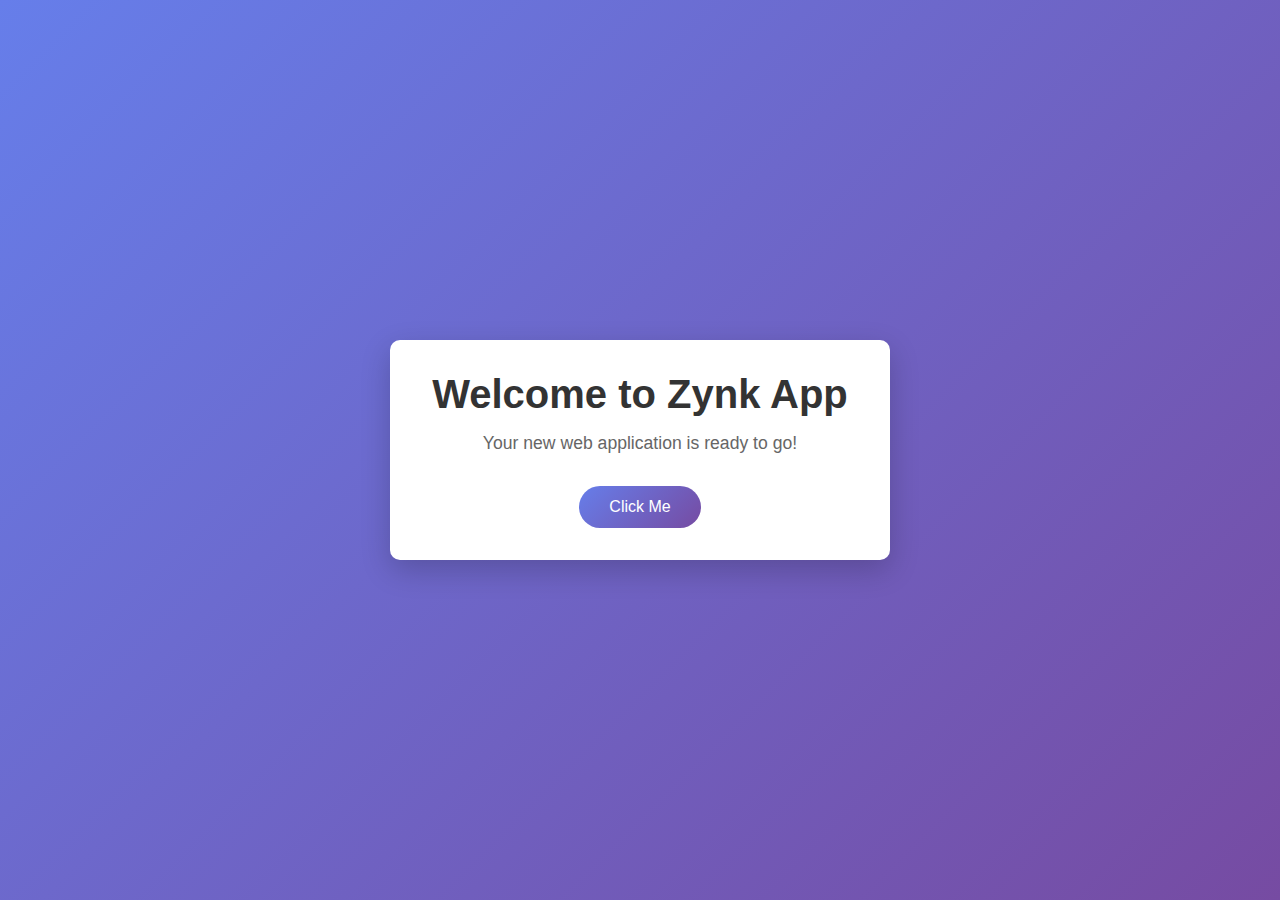
<file: index.html>
<!DOCTYPE html>
<html lang="en">
<head>
    <meta charset="UTF-8">
    <meta name="viewport" content="width=device-width, initial-scale=1.0">
    <title>Zynk App</title>
    <link rel="stylesheet" href="styles.css">
</head>
<body>
    <div class="container">
        <header>
            <h1>Welcome to Zynk App</h1>
        </header>
        <main>
            <p>Your new web application is ready to go!</p>
            <button id="clickMe">Click Me</button>
        </main>
    </div>
    <script src="script.js"></script>
</body>
</html>
</file>
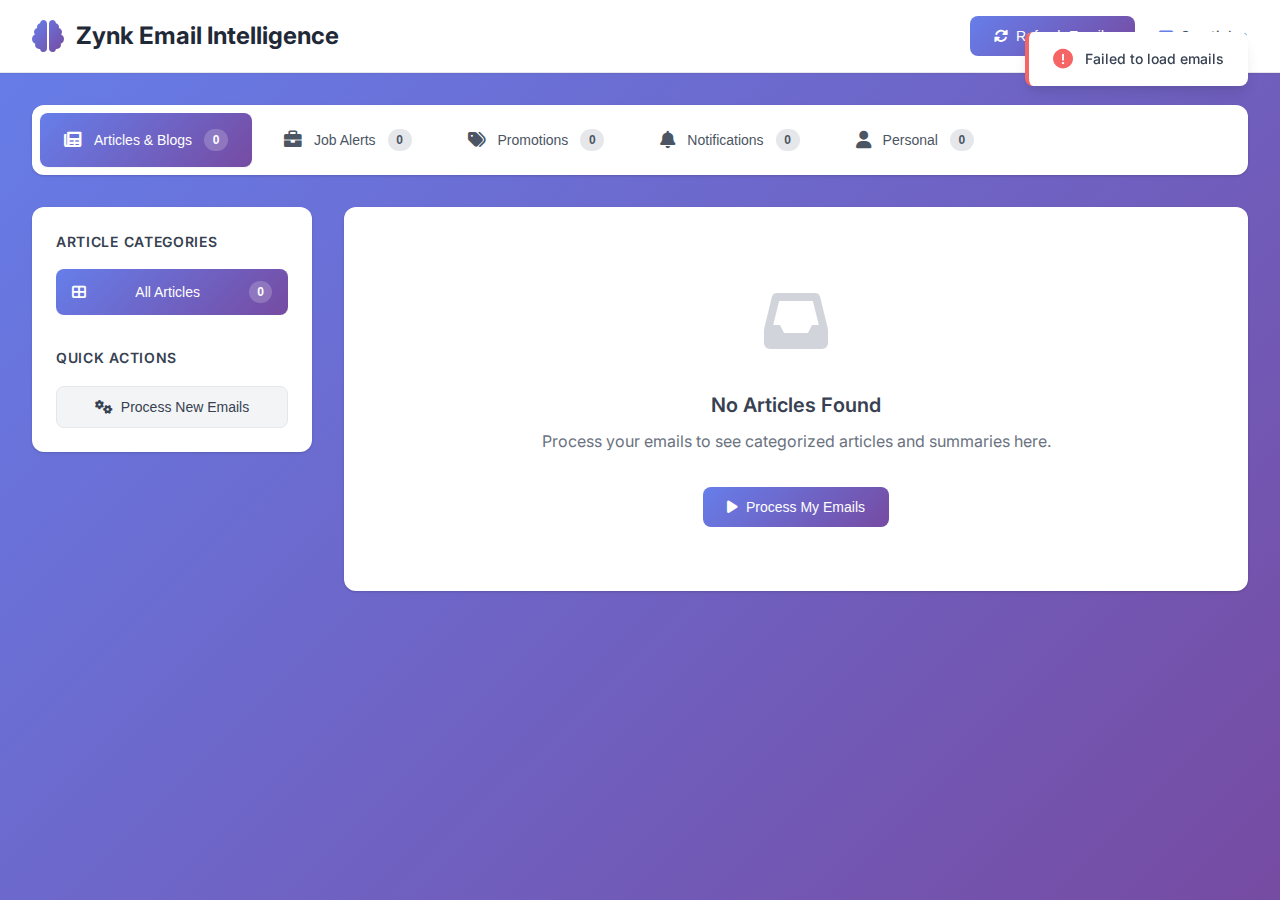
<file: dashboard.html>
<!DOCTYPE html>
<html lang="en">
<head>
    <meta charset="UTF-8">
    <meta name="viewport" content="width=device-width, initial-scale=1.0">
    <title>Zynk Email Intelligence Dashboard</title>
    <link rel="stylesheet" href="dashboard.css">
    <link href="https://fonts.googleapis.com/css2?family=Inter:wght@300;400;500;600;700&display=swap" rel="stylesheet">
    <link rel="stylesheet" href="https://cdnjs.cloudflare.com/ajax/libs/font-awesome/6.0.0/css/all.min.css">
</head>
<body>
    <div class="dashboard">
        <!-- Header -->
        <header class="header">
            <div class="header-content">
                <div class="logo">
                    <i class="fas fa-brain"></i>
                    <h1>Zynk Email Intelligence</h1>
                </div>
                <div class="header-actions">
                    <button id="refreshBtn" class="btn btn-primary">
                        <i class="fas fa-sync-alt"></i>
                        Refresh Emails
                    </button>
                    <div class="stats-summary" id="statsSummary">
                        <span class="stat-item">
                            <i class="fas fa-envelope"></i>
                            <span id="totalCount">0</span> articles
                        </span>
                    </div>
                </div>
            </div>
        </header>

        <!-- Main Content -->
        <main class="main-content">
            <!-- Section Tabs (Gmail-like horizontal bar) -->
            <div class="section-tabs">
                <button class="section-tab active" data-section="articles">
                    <i class="fas fa-newspaper"></i>
                    <span>Articles & Blogs</span>
                    <span class="tab-count" id="count-articles">0</span>
                </button>
                <button class="section-tab" data-section="jobs">
                    <i class="fas fa-briefcase"></i>
                    <span>Job Alerts</span>
                    <span class="tab-count" id="count-jobs">0</span>
                </button>
                <button class="section-tab" data-section="promotions">
                    <i class="fas fa-tags"></i>
                    <span>Promotions</span>
                    <span class="tab-count" id="count-promotions">0</span>
                </button>
                <button class="section-tab" data-section="notifications">
                    <i class="fas fa-bell"></i>
                    <span>Notifications</span>
                    <span class="tab-count" id="count-notifications">0</span>
                </button>
                <button class="section-tab" data-section="personal">
                    <i class="fas fa-user"></i>
                    <span>Personal</span>
                    <span class="tab-count" id="count-personal">0</span>
                </button>
            </div>

            <!-- Content Layout -->
            <div class="content-layout" id="contentLayout">
                <!-- Sidebar (only visible for Articles section) -->
                <aside class="sidebar" id="articlesSidebar">
                    <div class="sidebar-section">
                        <h3>Article Categories</h3>
                        <div class="category-filters" id="categoryFilters">
                            <button class="category-btn active" data-category="all">
                                <i class="fas fa-th-large"></i>
                                All Articles
                                <span class="count" id="count-all">0</span>
                            </button>
                        </div>
                    </div>
                    
                    <div class="sidebar-section">
                        <h3>Quick Actions</h3>
                        <button id="processEmailsBtn" class="btn btn-secondary full-width">
                            <i class="fas fa-cogs"></i>
                            Process New Emails
                        </button>
                    </div>
                </aside>

                <!-- Content Area -->
                <div class="content-area">
                <!-- Loading State -->
                <div id="loadingState" class="loading-state">
                    <div class="loading-spinner"></div>
                    <p>Loading your intelligent email dashboard...</p>
                </div>

                <!-- Empty State -->
                <div id="emptyState" class="empty-state" style="display: none;">
                    <div class="empty-icon">
                        <i class="fas fa-inbox"></i>
                    </div>
                    <h3>No Articles Found</h3>
                    <p>Process your emails to see categorized articles and summaries here.</p>
                    <button id="processFirstTime" class="btn btn-primary">
                        <i class="fas fa-play"></i>
                        Process My Emails
                    </button>
                </div>

                <!-- Articles Grid -->
                <div id="articlesGrid" class="articles-grid" style="display: none;">
                    <div class="grid-header">
                        <h2 id="currentCategory">All Articles</h2>
                        <div class="view-options">
                            <button class="view-btn active" data-view="grid">
                                <i class="fas fa-th"></i>
                            </button>
                            <button class="view-btn" data-view="list">
                                <i class="fas fa-list"></i>
                            </button>
                        </div>
                    </div>
                    
                    <div id="articlesList" class="articles-list">
                        <!-- Article cards will be dynamically inserted here -->
                    </div>
                </div>
            </div>
        </div>
        </main>
    </div>

    <!-- Article Modal -->
    <div id="articleModal" class="modal">
        <div class="modal-content">
            <div class="modal-header">
                <h2 id="modalTitle">Article Title</h2>
                <button class="modal-close" id="modalClose">
                    <i class="fas fa-times"></i>
                </button>
            </div>
            <div class="modal-body">
                <div class="article-meta">
                    <span class="article-sender" id="modalSender"></span>
                    <span class="article-date" id="modalDate"></span>
                    <span class="article-category" id="modalCategory"></span>
                </div>
                <div class="article-content" id="modalContent">
                    <!-- Full article content will be loaded here -->
                </div>
            </div>
        </div>
    </div>

    <!-- Notification Toast -->
    <div id="toast" class="toast">
        <div class="toast-content">
            <i class="toast-icon"></i>
            <span class="toast-message"></span>
        </div>
    </div>

    <script src="dashboard.js"></script>
</body>
</html>
</file>
<file: styles.css>
* {
    margin: 0;
    padding: 0;
    box-sizing: border-box;
}

body {
    font-family: 'Arial', sans-serif;
    background: linear-gradient(135deg, #667eea 0%, #764ba2 100%);
    min-height: 100vh;
    display: flex;
    align-items: center;
    justify-content: center;
}

.container {
    background: white;
    padding: 2rem;
    border-radius: 10px;
    box-shadow: 0 10px 30px rgba(0, 0, 0, 0.2);
    text-align: center;
    max-width: 500px;
    width: 90%;
}

header h1 {
    color: #333;
    margin-bottom: 1rem;
    font-size: 2.5rem;
}

main p {
    color: #666;
    margin-bottom: 2rem;
    font-size: 1.1rem;
}

button {
    background: linear-gradient(135deg, #667eea 0%, #764ba2 100%);
    color: white;
    border: none;
    padding: 12px 30px;
    border-radius: 25px;
    font-size: 1rem;
    cursor: pointer;
    transition: transform 0.2s ease;
}

button:hover {
    transform: translateY(-2px);
    box-shadow: 0 5px 15px rgba(0, 0, 0, 0.2);
}
</file>
<file: dashboard.css>
/* Zynk Email Intelligence Dashboard Styles */

:root {
    --primary-color: #667eea;
    --primary-dark: #5a67d8;
    --secondary-color: #764ba2;
    --accent-color: #f093fb;
    --success-color: #48bb78;
    --warning-color: #ed8936;
    --error-color: #f56565;
    --gray-50: #f9fafb;
    --gray-100: #f3f4f6;
    --gray-200: #e5e7eb;
    --gray-300: #d1d5db;
    --gray-400: #9ca3af;
    --gray-500: #6b7280;
    --gray-600: #4b5563;
    --gray-700: #374151;
    --gray-800: #1f2937;
    --gray-900: #111827;
    --white: #ffffff;
    --shadow-sm: 0 1px 2px 0 rgba(0, 0, 0, 0.05);
    --shadow: 0 1px 3px 0 rgba(0, 0, 0, 0.1), 0 1px 2px 0 rgba(0, 0, 0, 0.06);
    --shadow-md: 0 4px 6px -1px rgba(0, 0, 0, 0.1), 0 2px 4px -1px rgba(0, 0, 0, 0.06);
    --shadow-lg: 0 10px 15px -3px rgba(0, 0, 0, 0.1), 0 4px 6px -2px rgba(0, 0, 0, 0.05);
    --shadow-xl: 0 20px 25px -5px rgba(0, 0, 0, 0.1), 0 10px 10px -5px rgba(0, 0, 0, 0.04);
}

* {
    margin: 0;
    padding: 0;
    box-sizing: border-box;
}

body {
    font-family: 'Inter', -apple-system, BlinkMacSystemFont, 'Segoe UI', Roboto, sans-serif;
    background: linear-gradient(135deg, #667eea 0%, #764ba2 100%);
    min-height: 100vh;
    color: var(--gray-800);
    line-height: 1.6;
}

/* Dashboard Layout */
.dashboard {
    min-height: 100vh;
    display: flex;
    flex-direction: column;
}

/* Header */
.header {
    background: var(--white);
    border-bottom: 1px solid var(--gray-200);
    box-shadow: var(--shadow-sm);
    position: sticky;
    top: 0;
    z-index: 100;
}

.header-content {
    max-width: 1400px;
    margin: 0 auto;
    padding: 1rem 2rem;
    display: flex;
    justify-content: space-between;
    align-items: center;
}

.logo {
    display: flex;
    align-items: center;
    gap: 0.75rem;
}

.logo i {
    font-size: 2rem;
    background: linear-gradient(135deg, var(--primary-color), var(--secondary-color));
    -webkit-background-clip: text;
    -webkit-text-fill-color: transparent;
    background-clip: text;
}

.logo h1 {
    font-size: 1.5rem;
    font-weight: 700;
    color: var(--gray-800);
}

.header-actions {
    display: flex;
    align-items: center;
    gap: 1.5rem;
}

.stats-summary {
    display: flex;
    gap: 1rem;
}

.stat-item {
    display: flex;
    align-items: center;
    gap: 0.5rem;
    color: var(--gray-600);
    font-size: 0.875rem;
    font-weight: 500;
}

.stat-item i {
    color: var(--primary-color);
}

/* Main Content */
.main-content {
    flex: 1;
    max-width: 1400px;
    margin: 0 auto;
    padding: 2rem;
    display: flex;
    flex-direction: column;
    gap: 2rem;
    width: 100%;
}

/* Section Tabs (Gmail-like horizontal bar) */
.section-tabs {
    display: flex;
    background: var(--white);
    border-radius: 12px;
    padding: 0.5rem;
    box-shadow: var(--shadow);
    gap: 0.5rem;
    overflow-x: auto;
}

.section-tab {
    display: flex;
    align-items: center;
    gap: 0.75rem;
    padding: 1rem 1.5rem;
    border: none;
    background: transparent;
    border-radius: 8px;
    cursor: pointer;
    transition: all 0.2s ease;
    font-size: 0.875rem;
    font-weight: 500;
    color: var(--gray-600);
    white-space: nowrap;
    min-width: fit-content;
}

.section-tab:hover {
    background: var(--gray-50);
    color: var(--gray-800);
}

.section-tab.active {
    background: linear-gradient(135deg, var(--primary-color), var(--secondary-color));
    color: var(--white);
    box-shadow: var(--shadow-sm);
}

.section-tab i {
    font-size: 1.1rem;
}

.tab-count {
    background: rgba(255, 255, 255, 0.2);
    padding: 0.25rem 0.5rem;
    border-radius: 12px;
    font-size: 0.75rem;
    font-weight: 600;
    min-width: 1.5rem;
    text-align: center;
}

.section-tab:not(.active) .tab-count {
    background: var(--gray-200);
    color: var(--gray-600);
}

/* Content Layout */
.content-layout {
    display: grid;
    grid-template-columns: 280px 1fr;
    gap: 2rem;
}

.content-layout.no-sidebar {
    grid-template-columns: 1fr;
}

/* Sidebar */
.sidebar {
    background: var(--white);
    border-radius: 12px;
    padding: 1.5rem;
    box-shadow: var(--shadow);
    height: fit-content;
    position: sticky;
    top: 120px;
}

.sidebar-section {
    margin-bottom: 2rem;
}

.sidebar-section:last-child {
    margin-bottom: 0;
}

.sidebar-section h3 {
    font-size: 0.875rem;
    font-weight: 600;
    color: var(--gray-700);
    text-transform: uppercase;
    letter-spacing: 0.05em;
    margin-bottom: 1rem;
}

.category-filters {
    display: flex;
    flex-direction: column;
    gap: 0.5rem;
}

.category-btn {
    display: flex;
    align-items: center;
    justify-content: space-between;
    padding: 0.75rem 1rem;
    border: none;
    background: transparent;
    border-radius: 8px;
    cursor: pointer;
    transition: all 0.2s ease;
    font-size: 0.875rem;
    font-weight: 500;
    color: var(--gray-600);
    text-align: left;
    width: 100%;
}

.category-btn:hover {
    background: var(--gray-50);
    color: var(--gray-800);
}

.category-btn.active {
    background: linear-gradient(135deg, var(--primary-color), var(--secondary-color));
    color: var(--white);
}

.category-btn .count {
    background: rgba(255, 255, 255, 0.2);
    padding: 0.25rem 0.5rem;
    border-radius: 12px;
    font-size: 0.75rem;
    font-weight: 600;
}

.category-btn:not(.active) .count {
    background: var(--gray-200);
    color: var(--gray-600);
}

/* Buttons */
.btn {
    display: inline-flex;
    align-items: center;
    gap: 0.5rem;
    padding: 0.75rem 1.5rem;
    border: none;
    border-radius: 8px;
    font-size: 0.875rem;
    font-weight: 500;
    cursor: pointer;
    transition: all 0.2s ease;
    text-decoration: none;
}

.btn-primary {
    background: linear-gradient(135deg, var(--primary-color), var(--secondary-color));
    color: var(--white);
}

.btn-primary:hover {
    transform: translateY(-1px);
    box-shadow: var(--shadow-md);
}

.btn-secondary {
    background: var(--gray-100);
    color: var(--gray-700);
    border: 1px solid var(--gray-200);
}

.btn-secondary:hover {
    background: var(--gray-200);
}

.full-width {
    width: 100%;
    justify-content: center;
}

/* Content Area */
.content-area {
    background: var(--white);
    border-radius: 12px;
    box-shadow: var(--shadow);
    overflow: hidden;
}

/* Loading State */
.loading-state {
    display: flex;
    flex-direction: column;
    align-items: center;
    justify-content: center;
    padding: 4rem 2rem;
    text-align: center;
}

.loading-spinner {
    width: 48px;
    height: 48px;
    border: 4px solid var(--gray-200);
    border-top: 4px solid var(--primary-color);
    border-radius: 50%;
    animation: spin 1s linear infinite;
    margin-bottom: 1rem;
}

@keyframes spin {
    0% { transform: rotate(0deg); }
    100% { transform: rotate(360deg); }
}

/* Empty State */
.empty-state {
    display: flex;
    flex-direction: column;
    align-items: center;
    justify-content: center;
    padding: 4rem 2rem;
    text-align: center;
}

.empty-icon {
    font-size: 4rem;
    color: var(--gray-300);
    margin-bottom: 1rem;
}

.empty-state h3 {
    font-size: 1.25rem;
    font-weight: 600;
    color: var(--gray-700);
    margin-bottom: 0.5rem;
}

.empty-state p {
    color: var(--gray-500);
    margin-bottom: 2rem;
}

/* Articles Grid */
.grid-header {
    display: flex;
    justify-content: space-between;
    align-items: center;
    padding: 1.5rem 2rem;
    border-bottom: 1px solid var(--gray-200);
}

.grid-header h2 {
    font-size: 1.5rem;
    font-weight: 600;
    color: var(--gray-800);
}

.view-options {
    display: flex;
    gap: 0.5rem;
}

.view-btn {
    padding: 0.5rem;
    border: 1px solid var(--gray-200);
    background: var(--white);
    border-radius: 6px;
    cursor: pointer;
    transition: all 0.2s ease;
    color: var(--gray-500);
}

.view-btn:hover,
.view-btn.active {
    background: var(--primary-color);
    color: var(--white);
    border-color: var(--primary-color);
}

/* Articles List */
.articles-list {
    padding: 2rem;
    display: grid;
    grid-template-columns: repeat(auto-fill, minmax(350px, 1fr));
    gap: 1.5rem;
}

.articles-list.list-view {
    grid-template-columns: 1fr;
}

/* Article Card */
.article-card {
    background: var(--white);
    border: 1px solid var(--gray-200);
    border-radius: 12px;
    overflow: hidden;
    transition: all 0.3s ease;
    cursor: pointer;
    position: relative;
}

.article-card:hover {
    transform: translateY(-4px);
    box-shadow: var(--shadow-lg);
    border-color: var(--primary-color);
}

.article-header {
    padding: 1.5rem;
    border-bottom: 1px solid var(--gray-100);
}

.article-title {
    font-size: 1.125rem;
    font-weight: 600;
    color: var(--gray-800);
    margin-bottom: 0.75rem;
    line-height: 1.4;
    display: -webkit-box;
    -webkit-line-clamp: 2;
    line-clamp: 2;
    -webkit-box-orient: vertical;
    overflow: hidden;
}

.article-meta {
    display: flex;
    align-items: center;
    gap: 1rem;
    margin-bottom: 1rem;
}

.article-sender {
    font-size: 0.875rem;
    color: var(--gray-600);
    font-weight: 500;
}

.article-date {
    font-size: 0.75rem;
    color: var(--gray-400);
}

.article-category {
    background: linear-gradient(135deg, var(--primary-color), var(--secondary-color));
    color: var(--white);
    padding: 0.25rem 0.75rem;
    border-radius: 12px;
    font-size: 0.75rem;
    font-weight: 500;
    text-transform: capitalize;
}

.article-summary {
    padding: 0 1.5rem 1.5rem;
    color: var(--gray-600);
    font-size: 0.875rem;
    line-height: 1.6;
    display: -webkit-box;
    -webkit-line-clamp: 3;
    line-clamp: 3;
    -webkit-box-orient: vertical;
    overflow: hidden;
}

/* Modal */
.modal {
    display: none;
    position: fixed;
    top: 0;
    left: 0;
    width: 100%;
    height: 100%;
    background: rgba(0, 0, 0, 0.5);
    z-index: 1000;
    backdrop-filter: blur(4px);
}

.modal.active {
    display: flex;
    align-items: center;
    justify-content: center;
    padding: 2rem;
}

.modal-content {
    background: var(--white);
    border-radius: 16px;
    max-width: 800px;
    max-height: 90vh;
    width: 100%;
    overflow: hidden;
    box-shadow: var(--shadow-xl);
    animation: modalSlideIn 0.3s ease-out;
}

@keyframes modalSlideIn {
    from {
        opacity: 0;
        transform: translateY(-20px) scale(0.95);
    }
    to {
        opacity: 1;
        transform: translateY(0) scale(1);
    }
}

.modal-header {
    display: flex;
    justify-content: space-between;
    align-items: center;
    padding: 2rem 2rem 1rem;
    border-bottom: 1px solid var(--gray-200);
}

.modal-header h2 {
    font-size: 1.5rem;
    font-weight: 600;
    color: var(--gray-800);
    margin: 0;
    flex: 1;
    margin-right: 1rem;
}

.modal-close {
    background: none;
    border: none;
    font-size: 1.5rem;
    color: var(--gray-400);
    cursor: pointer;
    padding: 0.5rem;
    border-radius: 6px;
    transition: all 0.2s ease;
}

.modal-close:hover {
    background: var(--gray-100);
    color: var(--gray-600);
}

.modal-body {
    padding: 1rem 2rem 2rem;
    max-height: 60vh;
    overflow-y: auto;
}

.modal .article-meta {
    margin-bottom: 1.5rem;
    padding-bottom: 1rem;
    border-bottom: 1px solid var(--gray-100);
}

.article-content {
    color: var(--gray-700);
    line-height: 1.7;
    font-size: 0.95rem;
}

.article-content p {
    margin-bottom: 1rem;
}

/* Toast Notifications */
.toast {
    position: fixed;
    top: 2rem;
    right: 2rem;
    background: var(--white);
    border-radius: 8px;
    box-shadow: var(--shadow-lg);
    padding: 1rem 1.5rem;
    z-index: 1100;
    transform: translateX(400px);
    transition: transform 0.3s ease;
    border-left: 4px solid var(--success-color);
}

.toast.show {
    transform: translateX(0);
}

.toast.error {
    border-left-color: var(--error-color);
}

.toast-content {
    display: flex;
    align-items: center;
    gap: 0.75rem;
}

.toast-icon {
    font-size: 1.25rem;
    color: var(--success-color);
}

.toast.error .toast-icon {
    color: var(--error-color);
}

.toast-message {
    font-size: 0.875rem;
    font-weight: 500;
    color: var(--gray-700);
}

/* Responsive Design */
@media (max-width: 1024px) {
    .main-content {
        grid-template-columns: 1fr;
        gap: 1rem;
        padding: 1rem;
    }
    
    .sidebar {
        position: static;
        order: 2;
    }
    
    .content-area {
        order: 1;
    }
}

@media (max-width: 768px) {
    .header-content {
        padding: 1rem;
        flex-direction: column;
        gap: 1rem;
        align-items: stretch;
    }
    
    .header-actions {
        justify-content: space-between;
    }
    
    .articles-list {
        grid-template-columns: 1fr;
        padding: 1rem;
        gap: 1rem;
    }
    
    .modal-content {
        margin: 1rem;
        max-height: calc(100vh - 2rem);
    }
    
    .modal-header,
    .modal-body {
        padding-left: 1rem;
        padding-right: 1rem;
    }
}

/* Category-specific colors */
.category-technology { --category-color: #3b82f6; }
.category-finance { --category-color: #10b981; }
.category-investing { --category-color: #f59e0b; }
.category-geopolitics { --category-color: #ef4444; }
.category-business { --category-color: #8b5cf6; }
.category-health { --category-color: #06b6d4; }
.category-education { --category-color: #84cc16; }
.category-general { --category-color: #6b7280; }

.article-category.technology { background: #3b82f6; }
.article-category.finance { background: #10b981; }
.article-category.investing { background: #f59e0b; }
.article-category.geopolitics { background: #ef4444; }
.article-category.business { background: #8b5cf6; }
.article-category.health { background: #06b6d4; }
.article-category.education { background: #84cc16; }
.article-category.general { background: #6b7280; }
</file>
